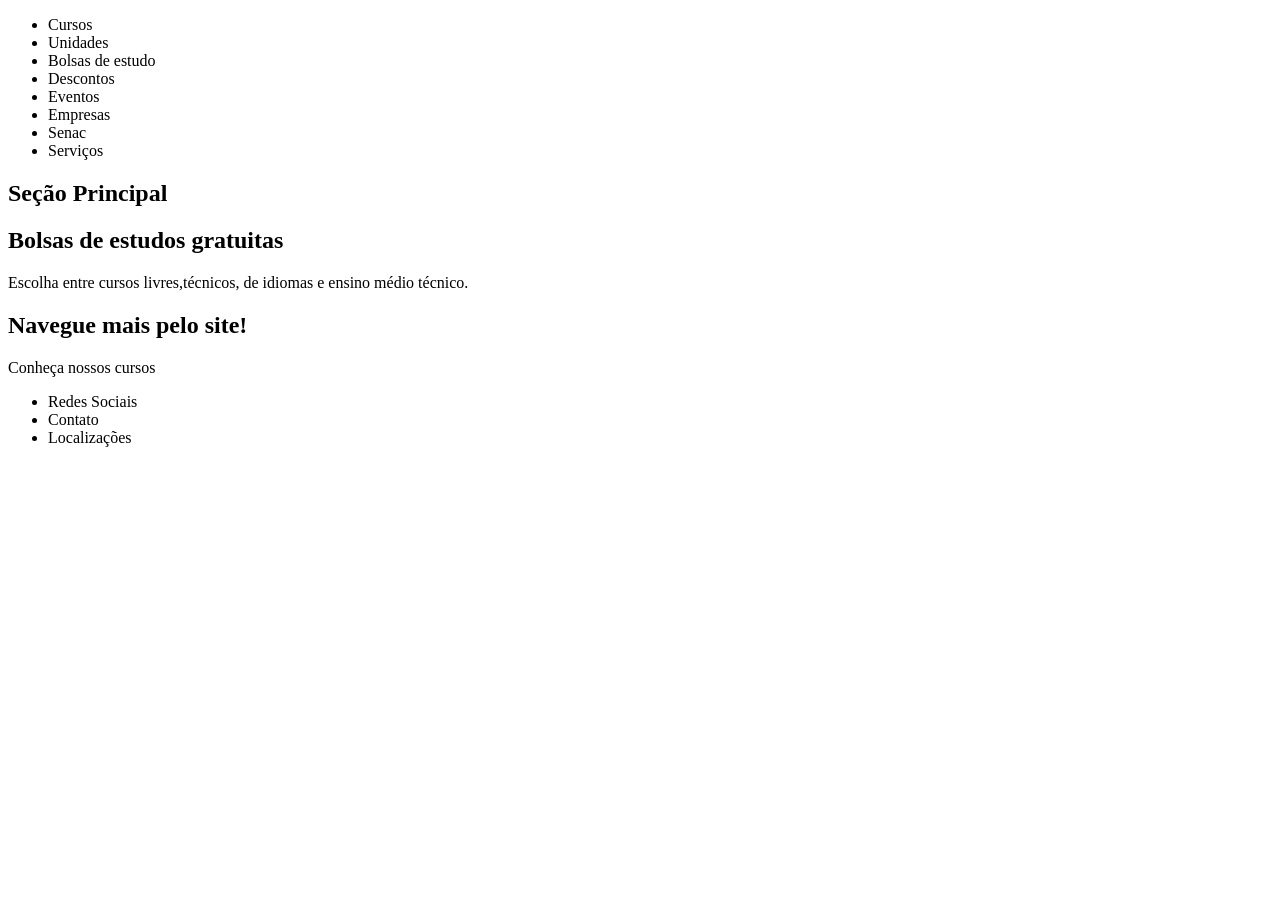
<file: web-desinger/pagina2.html>
<!DOCTYPE html>
<html lang="pt-br">
<head>
    <meta charset="UTF-8">
    <meta name="viewport" content="width=device-width, initial-scale=1.0">
    <title>Cópia Senac</title>
</head>
<body>
    <!--Tags semânticas, organização do código, seoparam por componentes-->
    <header> <!--Cabeçalho.Parte superior onde vai ser colocado o nav após-->
        <nav class="navbar">
            <ul>
                <li>Cursos</li>
                <li>Unidades</li>
                <li>Bolsas de estudo</li>
                <li>Descontos</li>
                <li>Eventos</li>
                <li>Empresas</li>
                <li>Senac</li>
                <li>Serviços</li>
            </ul>
        </nav><!--parte da barra de navegação(navega entre o site)-->
    </header>
 
    <main> <!-- Main:seção Principal(vem sempre depois do header)-->
        <section>
            <h1>Seção Principal</h1>
            <h2>Bolsas de estudos gratuitas</h2>
            <p>Escolha entre cursos livres,técnicos, de idiomas e ensino médio técnico.</p>
        </section>
    </main>

    <aside> <!--Tag aside serve para menu lateral-->
        <div><!--Div:Divisões Organizar/separar por colunas-->
          <h2>Navegue mais pelo site!</h2>
          <p>Conheça nossos cursos</p>
        </div> 
    </aside>
    
   <footer><!--Rodapé do site-->
    <ul>
        <li>Redes Sociais</li>
        <li>Contato</li>
        <li>Localizações</li>
    </ul>
   </footer>

</body>
</html>
</file>
